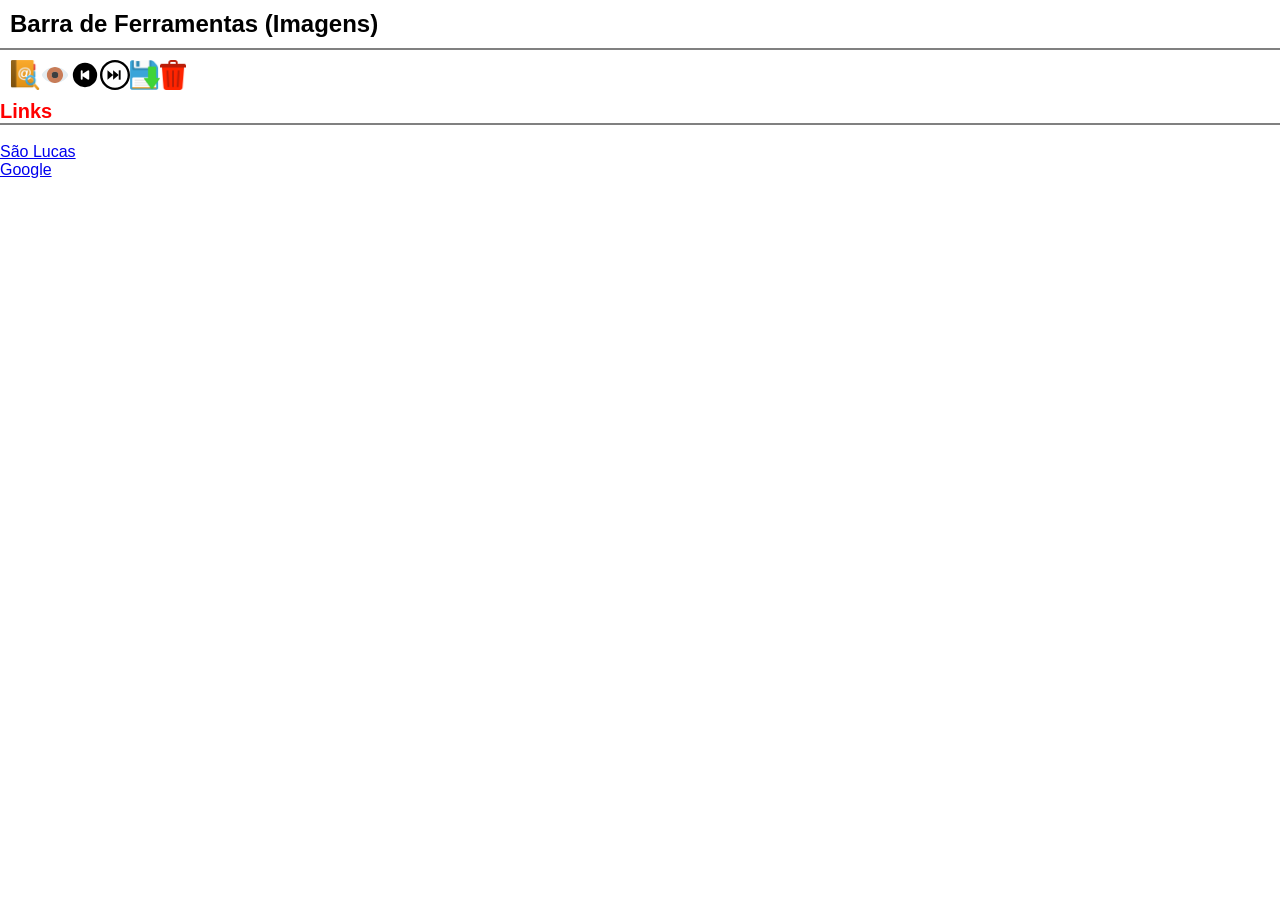
<file: Exercicio03/index.html>
<!DOCTYPE html>
<html lang="en">

<head>
    <meta charset="UTF-8">
    <meta http-equiv="X-UA-Compatible" content="IE=edge">
    <meta name="viewport" content="width=device-width, initial-scale=1.0">
    <link rel="stylesheet" href="./css/style2.css">
    <title>Ex3 - HTML</title>
</head>

<body>
    <div class="container">
        <header>
            Barra de Ferramentas (Imagens)
        </header>
        <hr class="linha">
        <main>
            <div class="imagens">
                <img src="./img/imgPesquisar.png" alt="imgPesquisar" id="imgPesquisar">
                <img src="./img/imgMostrar.svg" alt="imgMostrar" id="imgMostrar">
                <img src="./img/imgVoltar.svg" alt="imgVoltar" id="imgVoltar">
                <img src="./img/imgAvancar.svg" alt="imgAvancar" id="imgAvancar">
                <img src="./img/imgSalvar.png" alt="imgSalvar" id="imgSalvar">
                <img src="./img/imgExcluir.png" alt="imgExcluir" id="imgExcluir">
            </div>
            <h2 class="subtitulo">Links</h2>
            <hr class="linha">
            <br>
            <a href="#" id="saoLucas">São Lucas</a> <br>
            <a href="#" id="google">Google</a>
        </main>
    </div>

</body>

</html>
</file>
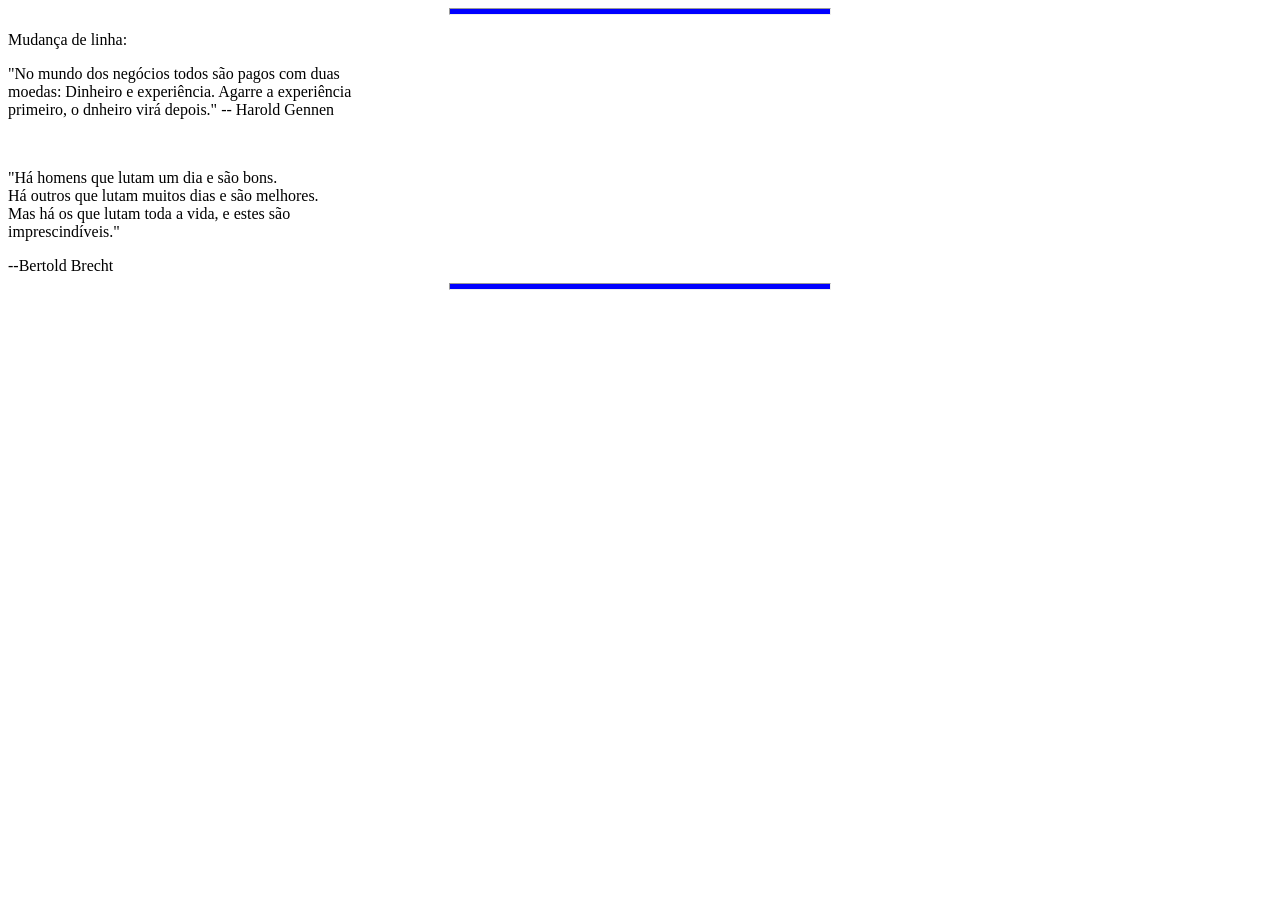
<file: Exercicio1/index.html>
<!DOCTYPE html>
<html lang="pt-br">

<head>
    <meta charset="UTF-8">
    <meta http-equiv="X-UA-Compatible" content="IE=edge">
    <meta name="viewport" content="width=device-width, initial-scale=1.0">

    <title>Ex01 - HTML</title>

    <style>
        #linha {
            width: 30%;
            height: 5px;
            background-color: blue;
        }
    </style>
</head>

<body>
    <div class="container">
        <hr id="linha">
        <p> Mudança de linha:</p>
        <p>
            "No mundo dos negócios todos são pagos com duas<br>
            moedas: Dinheiro e experiência. Agarre a experiência<br>
            primeiro, o dnheiro virá depois." -- Harold Gennen
        </p>
        <br>
        <p>
            "Há homens que lutam um dia e são bons. <br>
            Há outros que lutam muitos dias e são melhores.<br>
            Mas há os que lutam toda a vida, e estes são<br>
            imprescindíveis."<br>
        </p>
        --Bertold Brecht

        <hr id="linha">


    </div>
</body>

</html>
</file>
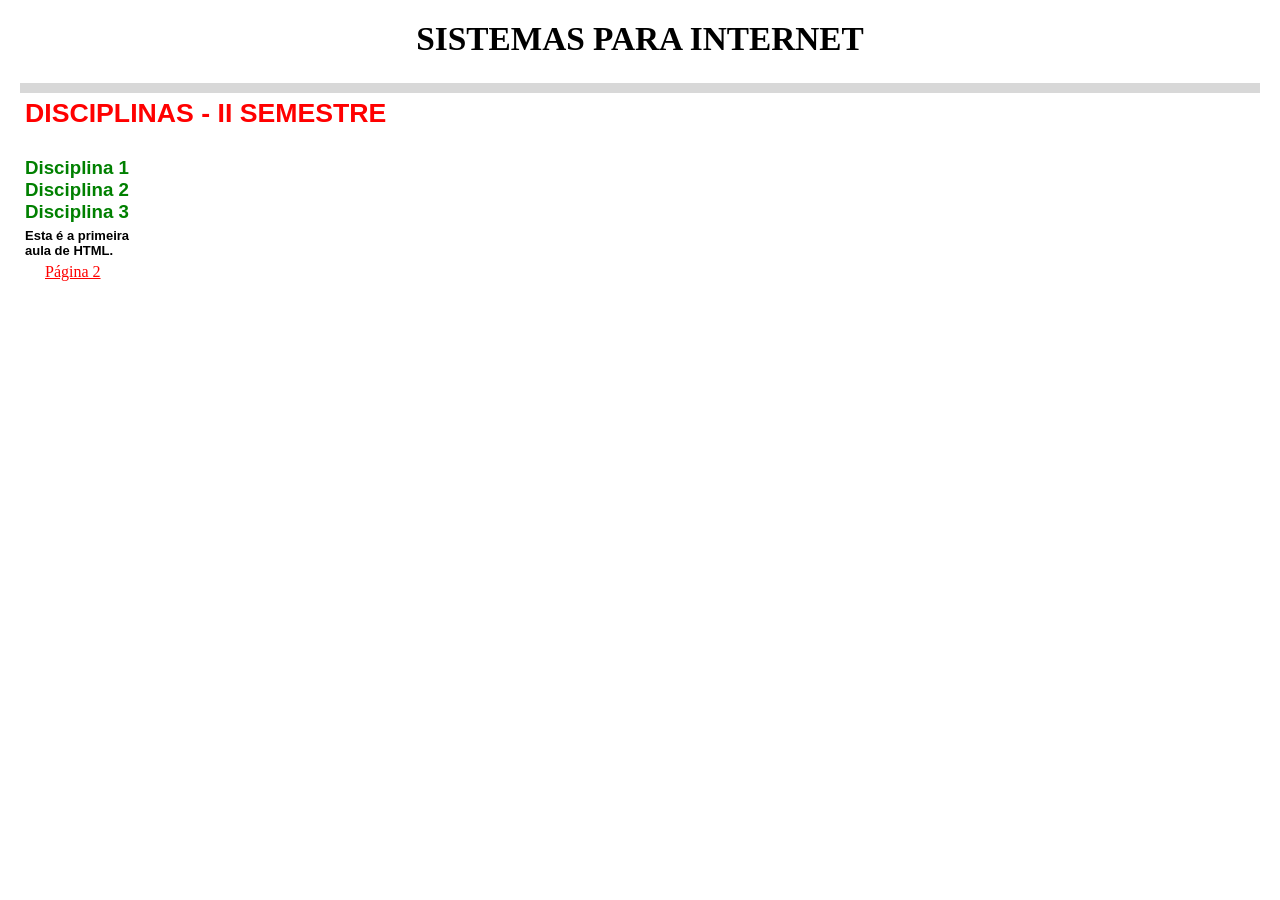
<file: Exercicio2/index.html>
<!DOCTYPE html>
<html lang="en">

<head>
    <meta charset="UTF-8">
    <meta http-equiv="X-UA-Compatible" content="IE=edge">
    <meta name="viewport" content="width=device-width, initial-scale=1.0">
    <link rel="stylesheet" href="./css/style.css">
    <title>Ex2 - HTML</title>
</head>

<body>
    <div class="container">
        <header>
            <p class="titulo">SISTEMAS PARA INTERNET</p>
        </header>

        <hr class="linha">

        <main>
            <h2 class="subtitulo">DISCIPLINAS - II SEMESTRE</h2>
            <br>
            <h3 class="corpo">
                Disciplina 1 <br>
                Disciplina 2 <br>
                Disciplina 3 <br>
            </h3>
            <h4 class="legenda">
                Esta é a primeira <br>
                aula de HTML. <br>
            </h4>
            <a href="#">Página 2</a>
        </main>
    </div>

</body>

</html>
</file>
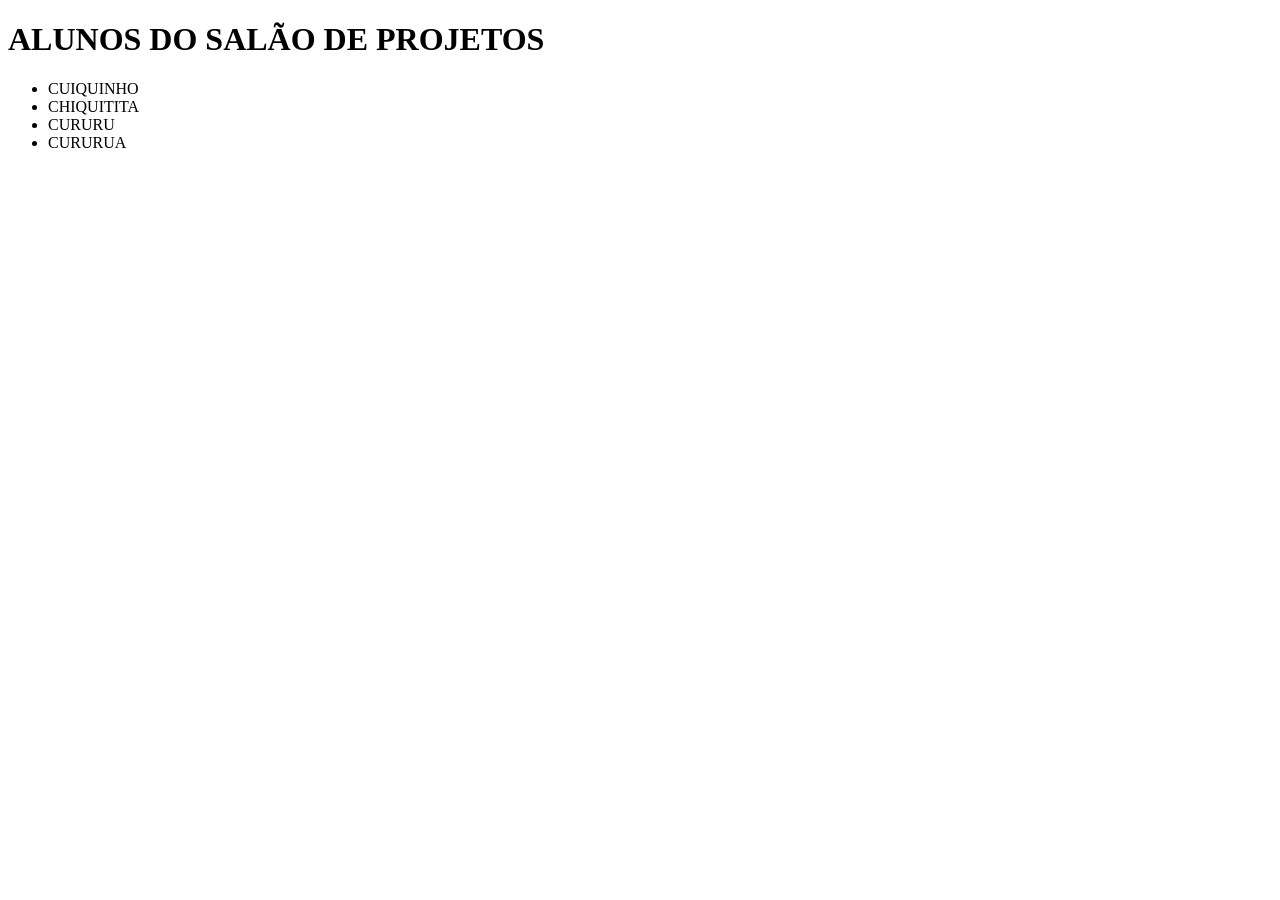
<file: Exercicio04/exA/index.html>
<!DOCTYPE html>
<html lang="en">
<head>
    <meta charset="UTF-8">
    <meta http-equiv="X-UA-Compatible" content="IE=edge">
    <meta name="viewport" content="width=device-width, initial-scale=1.0">
    <title>Lista Ordenada</title>
</head>
<body>
    <h1>ALUNOS DO SALÃO DE PROJETOS</h1>
    <ul type="-" start="1">
        <li>CUIQUINHO</li>
        <li>CHIQUITITA</li>
        <li>CURURU</li>
        <li>CURURUA</li>
    </ul> 
</body>
</html>
</file>
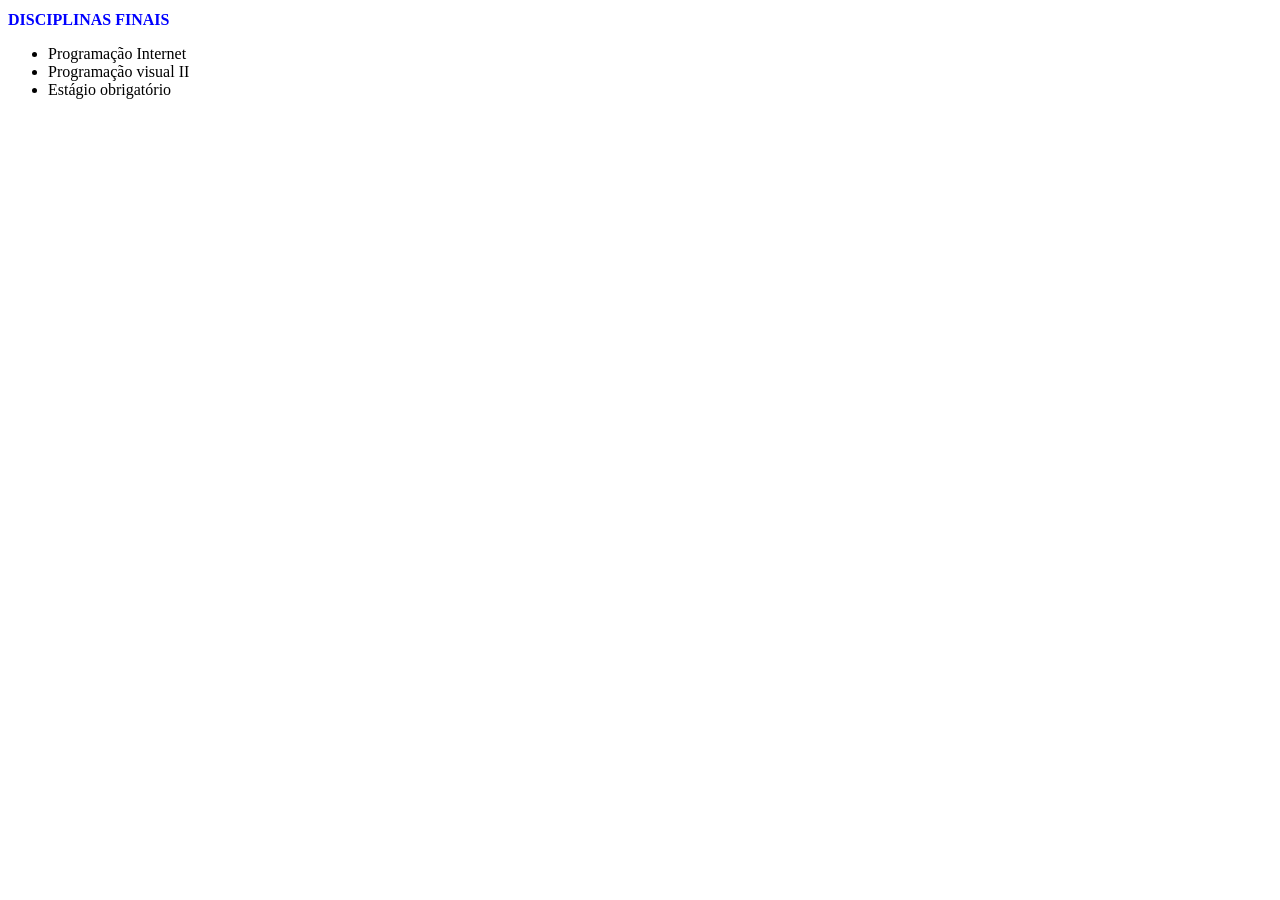
<file: Exercicio04/exB/index.html>
<!DOCTYPE html>
<html lang="en">

<head>
    <meta charset="UTF-8">
    <meta http-equiv="X-UA-Compatible" content="IE=edge">
    <meta name="viewport" content="width=device-width, initial-scale=1.0">
    <title>ExB - HTML</title>
    <style>
        h1 {
            font-size: medium;
            color: blue;
            padding: 0;
            margin-bottom: 0;
        }
    </style>

</head>

<body>
    <h1>DISCIPLINAS FINAIS</h1>
    <ul>
        <li>Programação Internet</li>
        <li>Programação visual II</li>
        <li>Estágio obrigatório</li>
    </ul>
</body>

</html>
</file>
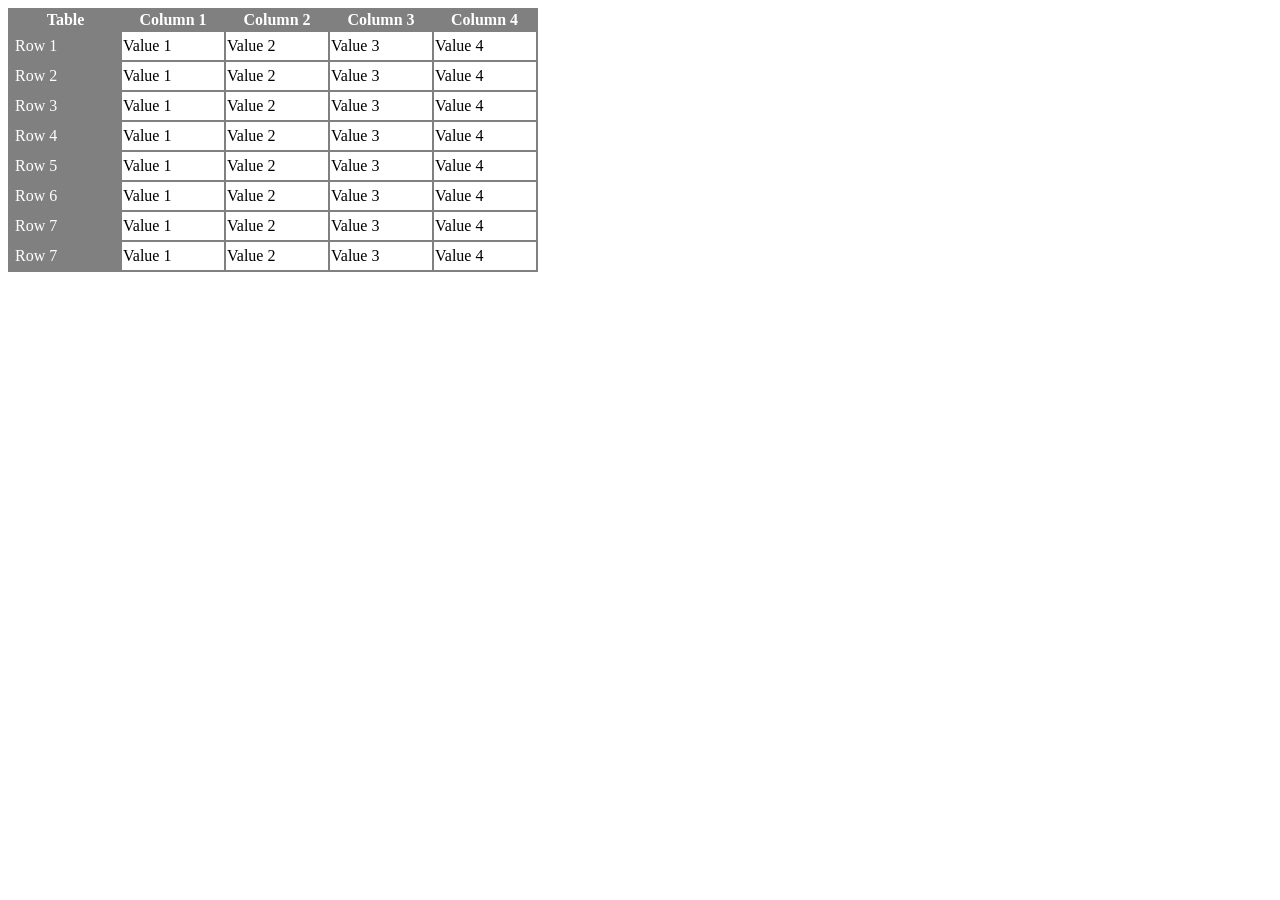
<file: Exercicio04/exC/index.html>
<!DOCTYPE html>
<html lang="en">
<head>
    <meta charset="UTF-8">
    <meta http-equiv="X-UA-Compatible" content="IE=edge">
    <meta name="viewport" content="width=device-width, initial-scale=1.0">
    <link rel="stylesheet" href="./css/style.css">
    <title>Document</title>
</head>
<body>
    <main>
        <table class="tabela">
            <tr class="cabecalho">
                <th>Table</th>
                <th>Column 1</th>
                <th>Column 2</th>
                <th>Column 3</th>
                <th>Column 4</th>
            </tr>
            <tr>
                <td class="y">Row 1</td>
                <td>Value 1</td>
                <td>Value 2</td>
                <td>Value 3</td>
                <td>Value 4</td>
            </tr>
            <tr>
                <td class="y">Row 2</td>
                <td>Value 1</td>
                <td>Value 2</td>
                <td>Value 3</td>
                <td>Value 4</td>
            </tr>
            <tr>
                <td class="y">Row 3</td>
                <td>Value 1</td>
                <td>Value 2</td>
                <td>Value 3</td>
                <td>Value 4</td>
            </tr>
            <tr>
                <td class="y">Row 4</td>
                <td>Value 1</td>
                <td>Value 2</td>
                <td>Value 3</td>
                <td>Value 4</td>
            </tr>
            <tr>
                <td class="y">Row 5</td>
                <td>Value 1</td>
                <td>Value 2</td>
                <td>Value 3</td>
                <td>Value 4</td>
            </tr>
            <tr>
                <td class="y">Row 6</td>
                <td>Value 1</td>
                <td>Value 2</td>
                <td>Value 3</td>
                <td>Value 4</td>
            </tr>
            <tr>
                <td class="y">Row 7</td>
                <td>Value 1</td>
                <td>Value 2</td>
                <td>Value 3</td>
                <td>Value 4</td>
            </tr>
            <tr>
                <td class="y">Row 7</td>
                <td>Value 1</td>
                <td>Value 2</td>
                <td>Value 3</td>
                <td>Value 4</td>
            </tr>

        </table>
    </main>
    
</body>
</html>
</file>
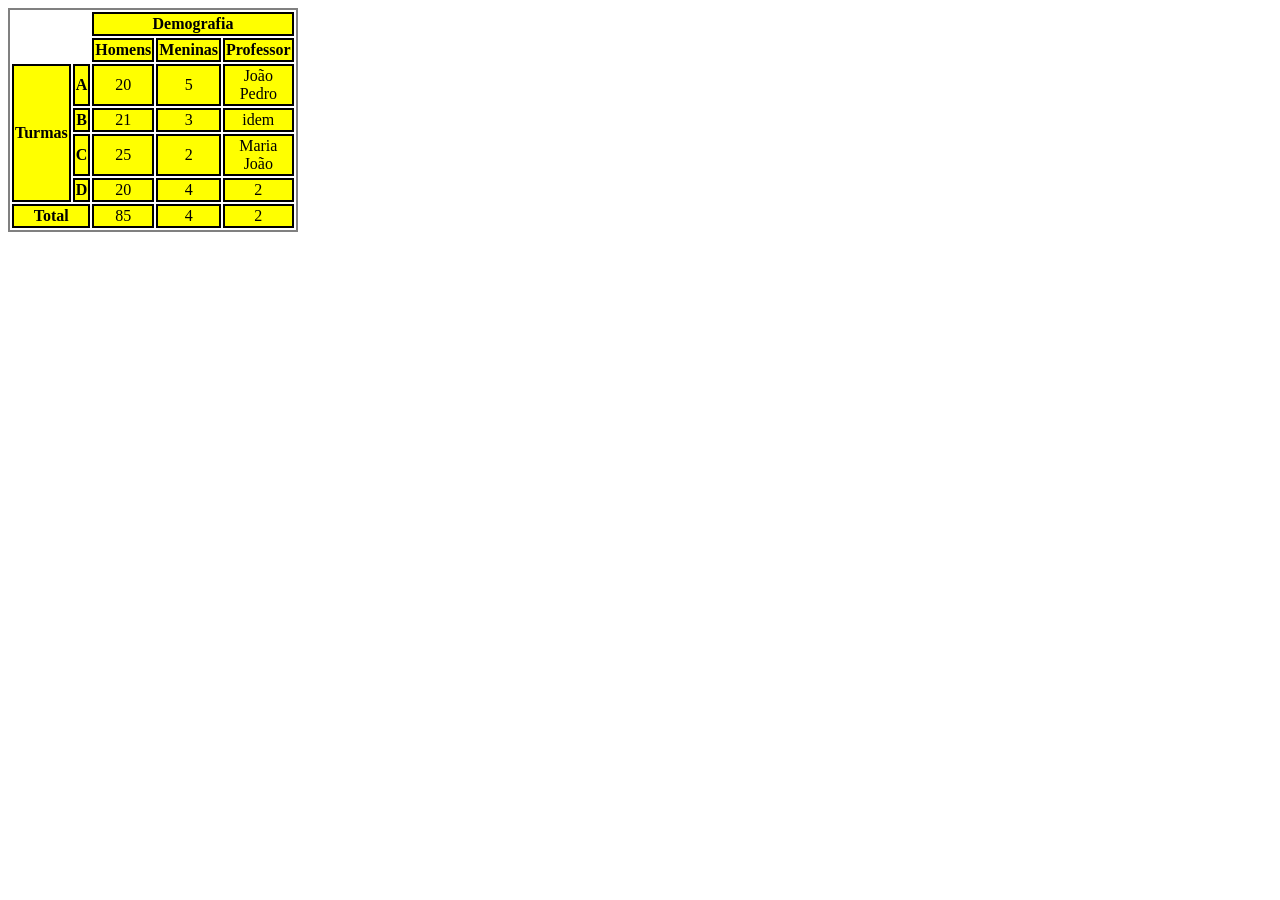
<file: Exercicio04/exD/index.html>
<!DOCTYPE html>
<html lang="en">

<head>
    <meta charset="UTF-8">
    <meta http-equiv="X-UA-Compatible" content="IE=edge">
    <meta name="viewport" content="width=device-width, initial-scale=1.0">
    <title>ExD - HTML</title>
    <style>
        table {
            border: 2px solid grey;
            text-align: center;
        }

        td {
            background-color: yellow;
            border: 2px solid black;
        }
        .negrito{
            font-weight: bolder;
        }
    </style>
</head>

<body>
    <main>
        <table>
            <tr class="negrito">
                <td colspan="2" style="background-color: white; border: none;""></td>
                <td colspan="3">Demografia</td>
            </tr>
            <tr>
                <td class="negrito" colspan="2" style="background-color: white; border: none;""></td>
                <td class="negrito">Homens</td>
                <td class="negrito">Meninas</td>
                <td class="negrito">Professor</td>
            </tr>
            <tr>
                <td class="negrito" rowspan="4">Turmas</td>
                <td class="negrito">A</td>
                <td>20</td>
                <td>5</td>
                <td>João<br>Pedro</td>
            </tr>
            <tr>
                <td class="negrito">B</td>
                <td>21</td>
                <td>3</td>
                <td>idem</td>
            </tr>
            <tr>
                <td class="negrito">C</td>
                <td>25</td>
                <td>2</td>
                <td>Maria<br>João</td>
            </tr>
            <tr>
                <td class="negrito">D</td>
                <td>20</td>
                <td>4</td>
                <td>2</td>
            </tr>
            <tr>
                <td class="negrito" colspan="2">Total</td>
                <td>85</td>
                <td>4</td>
                <td>2</td>
            </tr>
        </table>
    </main>

</body>

</html>
</file>
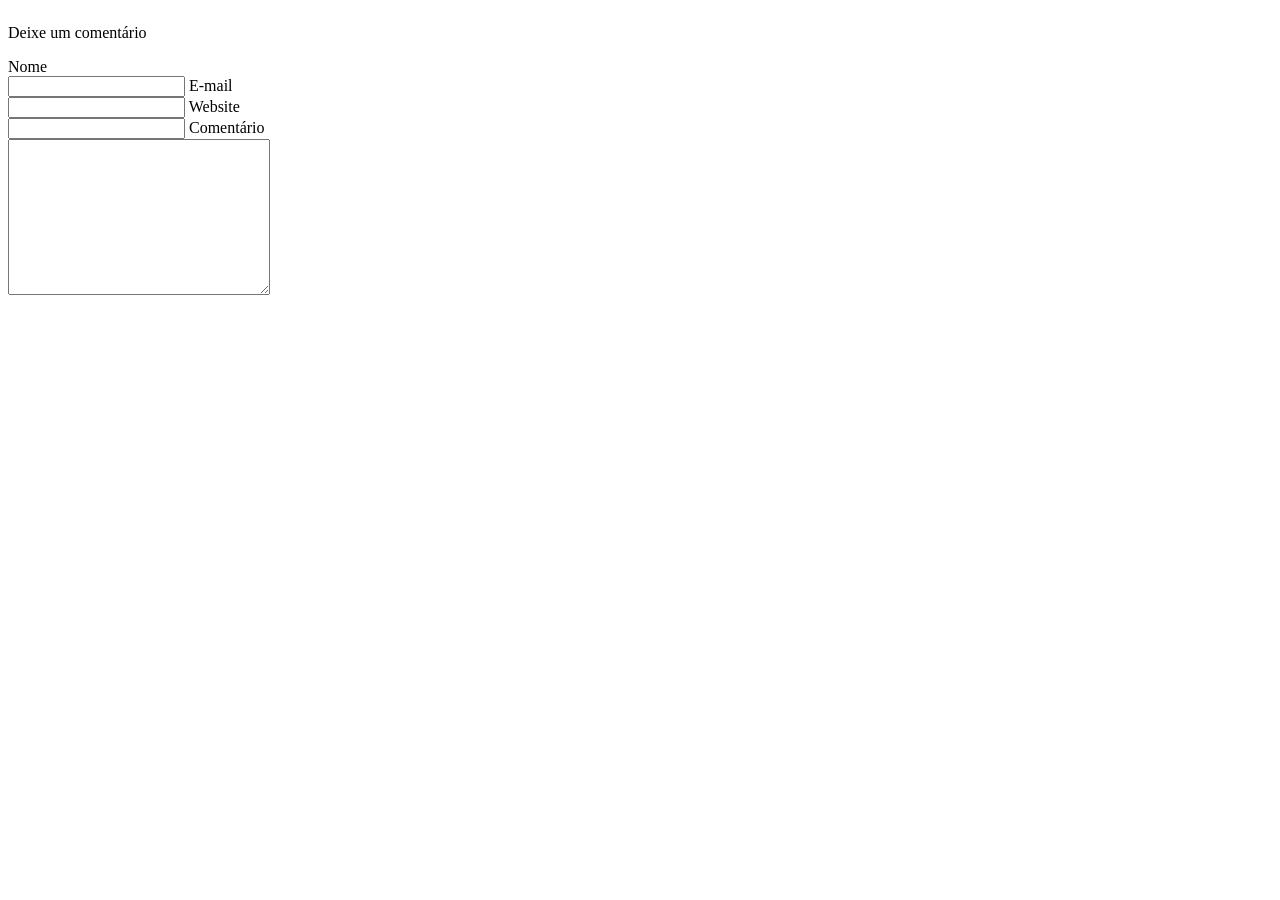
<file: Exercicio04/exF/index.html>
<!DOCTYPE html>
<html lang="en">

<head>
    <meta charset="UTF-8">
    <meta http-equiv="X-UA-Compatible" content="IE=edge">
    <meta name="viewport" content="width=device-width, initial-scale=1.0">
    <title>ExF - HTML</title>
    <link rel="stylesheet" href="./css/style.css" ">
</head>
<body>
    <main>
        <div class=" container">

    <p>Deixe um comentário</p>
    <form>

        <label for="inputNome"> Nome <br>
            <input type="text" name="inputNome">
        </label>
        <label for="inputEmail"> E-mail <br>
            <input type="text" name="inputEmail">
        </label>
        <label for="inputWebsite"> Website <br>
            <input type="text" name="inputWebsite">
        </label>
        <label for="inputComentario"> Comentário <br>
            <textarea name="" id="" cols="30" rows="10"></textarea>
        </label>
    </form>
    </div>
    </main>
    </body>

</html>
</file>
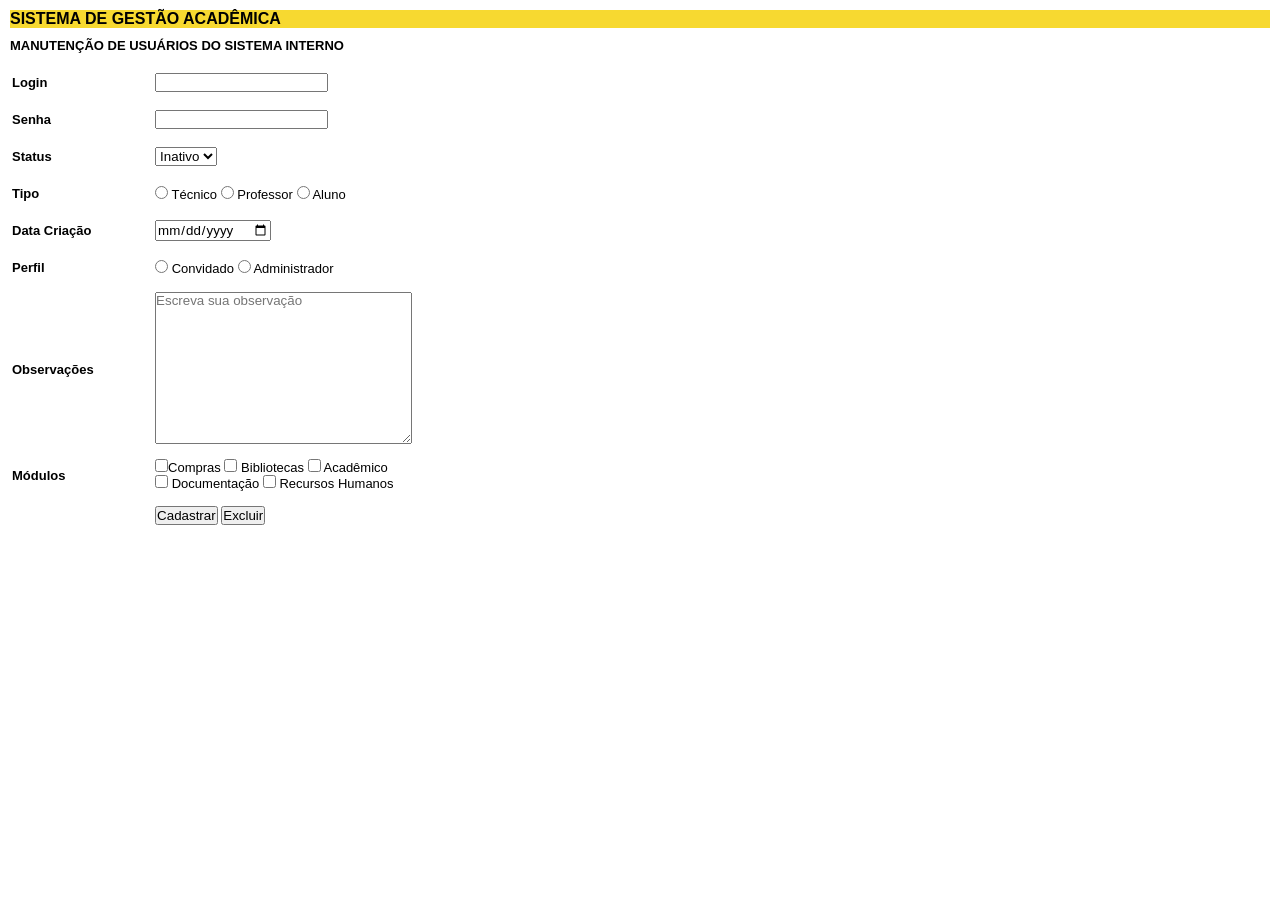
<file: Exercicio04/exG/index.html>
<!DOCTYPE html>
<html lang="en">

<head>
    <meta charset="UTF-8">
    <meta http-equiv="X-UA-Compatible" content="IE=edge">
    <meta name="viewport" content="width=device-width, initial-scale=1.0">
    <link rel="stylesheet" href="./css/style.css">
    <title>ExF - HTML</title>

</head>

<body>
    <main>
        <div class="container">
            <header>
                <h1 class="titulo">SISTEMA DE GESTÃO ACADÊMICA</h1>
            </header>

            <h2 class="subtitulo">MANUTENÇÃO DE USUÁRIOS DO SISTEMA INTERNO</h2>
            
            <form>
                <table>
                    <tr>
                        <th>Login</th>
                        <td><input type="email" name="inputEmail" class="input"></td>
                    </tr>
                    <tr>
                        <th>Senha</th>
                        <td><input type="password" name="inputPassword" class="input"></td>
                    </tr>
                    <tr>
                        <th>Status</th>
                        <td>
                            <select name="select">
                                <option value="inativo">Inativo</option checkbox>
                                <option value="ativo">Ativo</option>
                            </select>
                        </td>
                    </tr>
                    <tr>
                        <th>Tipo</th>
                        <td>
                            <input type="radio" name="inputRadio" id="tecnico" value="Técnico"><label for="tecnico">
                                Técnico</label>
                            <input type="radio" name="inputRadio" id="professor" value="Professor"><label
                                for="professor">
                                Professor</label>
                            <input type="radio" name="inputRadio" id="aluno" value="Aluno"><label for="aluno">
                                Aluno</label>
                        </td>
                    </tr>
                    <tr>
                        <th>Data Criação</th>
                        <td>
                            <input type="date" name="inputDate">
                        </td>
                    </tr>
                    <tr>
                        <th>Perfil</th>
                        <td>
                            <input type="radio" name="inputRadio" value="convidado" id="Convidado"><label
                                for="Convidado">
                                Convidado</label>
                            <input type="radio" name="inputRadio" value="administrador" id="Administrador"><label
                                for="Administrador"> Administrador</label>
                        </td>
                    </tr>
                    <tr>
                        <th>Observações</th>
                        <td>
                            <textarea name="txtArea" cols="30" rows="10"
                                placeholder="Escreva sua observação"></textarea>
                        </td>
                    </tr>
                    <tr>
                        <th>Módulos</th>
                        <td>
                            <input type="checkbox" name="Compras" value="compras" id="compras"><label
                                for="compras">Compras</label>
                            <input type="checkbox" name="Bibliotecas" value="Bibliotecas" id="bibliotecas"><label
                                for="bibliotecas"> Bibliotecas</label>
                            <input type="checkbox" name="Acadêmico" value="Acadêmico" id="academico"><label
                                for="academico">
                                Acadêmico</label><br>
                            <input type="checkbox" name="Documentação" value="Documentação" id="documentacao"><label
                                for="documentacao"> Documentação</label>
                            <input type="checkbox" name="Recursos" value="Recursos Humanos" id="recursos"><label
                                for="recursos">
                                Recursos Humanos</label>
                        </td>
                    </tr>
                    <tr>
                        <th></th>
                        <td id="botoes">
                            <input type="submit" value="Cadastrar">
                            <input type="reset" value="Excluir">
                        </td>
                    </tr>
                </table>
            </form>

        </div>
        </div>
    </main>

</body>

</html>
</file>
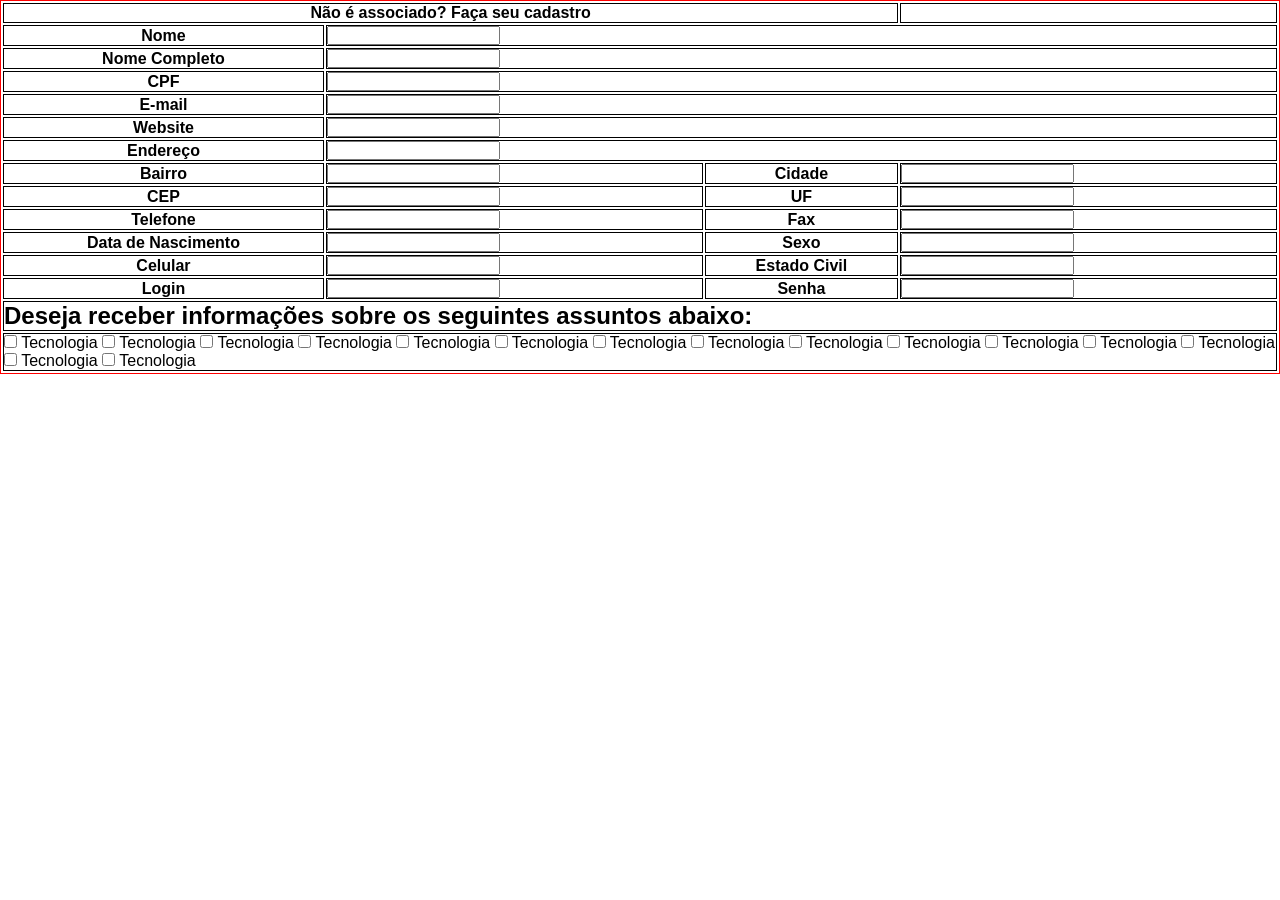
<file: Exercicio04/exH/index.html>
<!DOCTYPE html>
<html lang="en">
<head>
    <meta charset="UTF-8">
    <meta http-equiv="X-UA-Compatible" content="IE=edge">
    <meta name="viewport" content="width=device-width, initial-scale=1.0">
    <link rel="stylesheet" href="./css/style.css">
    <title>ExH - HTML</title>
</head>
<body>
    <main>
        <form>
            <table>
                <tr>
                    <th class="titulo" colspan="3">Não é associado? Faça seu cadastro</th>
                    <td class="decoracao"></td>
                </tr>
                <tr>
                    <th class="column1">Nome</th>
                    <td class="input" colspan="3"><input type="text" name="inputNome"></td>
                </tr>
                <tr>
                    <th class="column1">Nome Completo</th>
                    <td class="input" colspan="3"><input type="text" name="inputCompleto"></td>
                </tr>
                <tr>
                    <th class="column1">CPF</th>
                    <td class="input" colspan="3"><input type="text" name="inputCPF"></td>
                </tr>
                <tr>
                    <th class="column1">E-mail</th>
                    <td class="input" colspan="3"><input type="text" name="inputEmail"></td>
                </tr>
                <tr>
                    <th class="column1">Website</th>
                    <td class="input" colspan="3"><input type="text" name="inputWebsite"></td>
                </tr>
                <tr>
                    <th class="column1">Endereço</th>
                    <td class="input" colspan="3"><input type="text" name="inputEndereco"></td>
                </tr>
                <tr>
                    <th class="column1">Bairro</th>
                    <td class="input"><input type="text" name="inputEndereco"></td>
                    <th class="column3">Cidade</th>
                    <td class="input"><input type="text" name="inputCidade"></td>
                </tr>
                <tr>
                    <th class="column1">CEP</th>
                    <td class="input"><input type="text" name="inputCep"></td>
                    <th class="column3">UF</th>
                    <td class="input"><input type="text" name="inputUf"></td>
                </tr>
                <tr>
                    <th class="column1">Telefone</th>
                    <td class="input"><input type="text" name="inputTelefone"></td>
                    <th class="column3">Fax</th>
                    <td class="input"><input type="text" name="inputFax"></td>
                </tr>
                <tr>
                    <th class="column1">Data de Nascimento</th>
                    <td class="input"><input type="text" name="inputNascimento"></td>
                    <th class="column3">Sexo</th>
                    <td class="input"><input type="text" name="inputSexo"></td>
                </tr>
                <tr>
                    <th class="column1">Celular</th>
                    <td class="input"><input type="text" name="inputCelular"></td>
                    <th class="column3">Estado Civil</th>
                    <td class="input"><input type="text" name="inputEstCivil"></td>
                </tr>
                <tr>
                    <th class="column1">Login</th>
                    <td class="input"><input type="text" name="inputLogin"></td>
                    <th class="column3">Senha</th>
                    <td class="input"><input type="text" name="inputSenha"></td>
                </tr>
                <tr>
                    <td colspan="4"><h2 class="subtitulo">Deseja receber informações sobre os seguintes assuntos abaixo:</h2></td>
                </tr>
                <tr>
                    <td colspan="4">
                        <input type="checkbox" name="checkTecnologia" id="tecnologia"><label for="tecnologia"> Tecnologia</label>
                        <input type="checkbox" name="checkEsportes" id="tecnologia"><label for="tecnologia"> Tecnologia</label>
                        <input type="checkbox" name="checkAutomoveis" id="tecnologia"><label for="tecnologia"> Tecnologia</label>
                        <input type="checkbox" name="checkCulinaria" id="tecnologia"><label for="tecnologia"> Tecnologia</label>
                        <input type="checkbox" name="checkPolitica" id="tecnologia"><label for="tecnologia"> Tecnologia</label>
                        <input type="checkbox" name="checkPolicial" id="tecnologia"><label for="tecnologia"> Tecnologia</label>
                        <input type="checkbox" name="checkTempo" id="tecnologia"><label for="tecnologia"> Tecnologia</label>
                        <input type="checkbox" name="checkCultura" id="tecnologia"><label for="tecnologia"> Tecnologia</label>
                        <input type="checkbox" name="checkEconomia" id="tecnologia"><label for="tecnologia"> Tecnologia</label>
                        <input type="checkbox" name="checkJogos" id="tecnologia"><label for="tecnologia"> Tecnologia</label>
                        <input type="checkbox" name="checkEducação" id="tecnologia"><label for="tecnologia"> Tecnologia</label>
                        <input type="checkbox" name="checkViagem" id="tecnologia"><label for="tecnologia"> Tecnologia</label>
                        <input type="checkbox" name="checkEmpregos" id="tecnologia"><label for="tecnologia"> Tecnologia</label>
                        <input type="checkbox" name="checkTecnologia" id="tecnologia"><label for="tecnologia"> Tecnologia</label>
                        <input type="checkbox" name="checkTecnologia" id="tecnologia"><label for="tecnologia"> Tecnologia</label>
                    </td>
                </tr>


            </table>
        </form>
    </main>    
</body>
</html>
</file>
<file: Exercicio03/css/style2.css>
*{
    margin: 0;
    padding: 0;
    font-family: 'Segoe UI', Tahoma, Geneva, Verdana, sans-serif;
}

header{
    font-weight: bolder;
    font-size: x-large;
    padding: 10px;
}

.imagens{
    display: flex;
    padding: 10px;
    width: 30px;
    height: 30px;
}

.linha{
    background-color: grey;
    border: none;
    height: 2px;
}

.subtitulo{
    color: red;
    font-size: 20px;
}
</file>
<file: Exercicio2/css/style.css>
*{
    margin: 5px;
    padding: 0;
}

.titulo{
    text-align: center;
    font-size: 25pt;
    font-weight: bold;
    padding-top: 10px;
    padding-bottom: 20px;
}

.linha{
    height: 10px;
    border: none;
    background-color: rgb(216, 216, 216);
}

.subtitulo{
    font-family: Arial, Helvetica, sans-serif;
    font-weight: bolder;
    font-size: 20pt;
    color: red;
}

.corpo{
    font-family: Arial, Helvetica, sans-serif;
    color: green;
}

.legenda{
    font-family: Arial;
    font-size: small;
}

a{
    color: red;
    padding-left: 20px;
}
</file>
<file: Exercicio04/exC/css/style.css>
*{
    font-family: Cambria;
}

.tabela{
    border: 2px solid red;
    border-collapse: collapse;
    padding: 70px;
}

.y{
    color: white;
    background-color: grey;
    border: 2px solid grey;
    padding: 5px;
} 

.cabecalho{
    color: white;
    background-color: grey;
    border: 2px solid grey;
    width: 90px;
}
.tabela td{
    width: 100px;
    border: 2px solid grey;
}
</file>
<file: Exercicio04/exF/css/style.css>
.container{
    display: flex;
    flex-direction: column;
}

#inputComentario{
    overflow: scroll    ;
    height: 50px;
}
</file>
<file: Exercicio04/exG/css/style.css>
*{
    margin: 0;
    padding: 0;
    font-family: 'Lucida Sans', 'Lucida Sans Regular', 'Lucida Grande', 'Lucida Sans Unicode', Geneva, Verdana, sans-serif;
}

.titulo{
    background-color: rgb(247, 217, 48);
    font-size: medium;
    margin: 10px;
}
.subtitulo{
    font-size: small;
    margin: 10px;
}

table{
    margin: 10px;

    font-size: small;
}

th{
    text-align: left;
    width: 10%;
}

td{
    text-align: left;
    width: 50%;
    padding: 5px;
    
    height: 25px;
}
</file>
<file: Exercicio04/exH/css/style.css>
*{
    font-family: Arial, Helvetica, sans-serif;
    margin: 0;
    padding: 0;
}
table{
    border: 1px solid red;
}
.titulo{
    font-size: medium;
}
td{
    border: 1px solid black;
}
th{
    border: 1px solid black;
}
</file>
